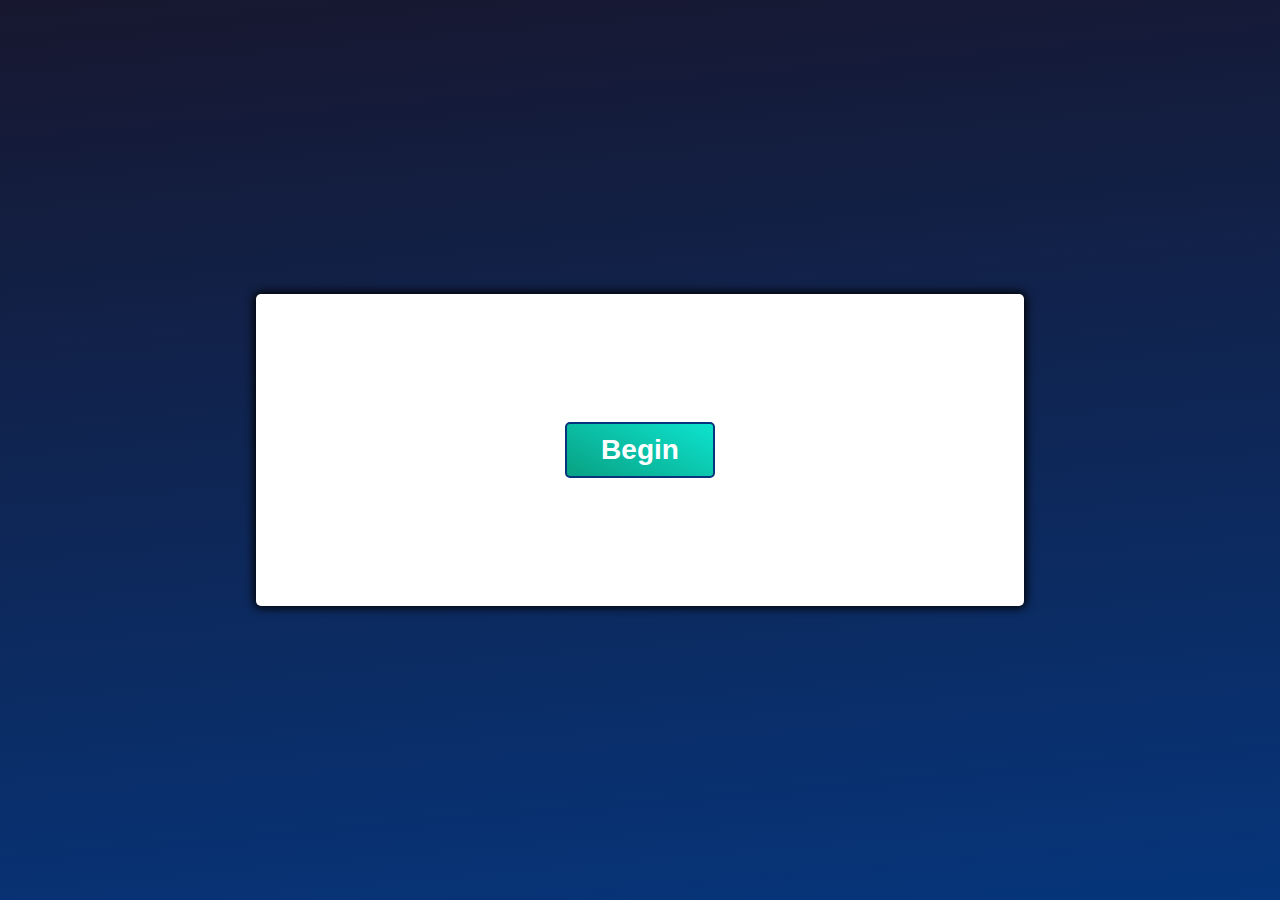
<file: aot_quiz.html>
<!DOCTYPE html>
<html lang="en">

<head>
    <meta charset="UTF-8">
    <meta http-equiv="X-UA-Compatible" content="IE=edge">
    <meta name="viewport" content="width=device-width, initial-scale=1.0">
    <link rel="stylesheet" href="./styles/quiz.css">
    <link rel="icon" href="./images/logo/logo.png" />
    <title>Quiz</title>
</head>

<body>
   
    <div class="container">
        <div id="question-container" class="hide">
            <div id="question">Question</div>
            <div id="answer-buttons" class="btn-grid">
                <button class="btn">Answer 1</button>
                <button class="btn">Answer 2</button>
                <button class="btn">Answer 3</button>
                <button class="btn">Answer 4</button>
            </div>
        </div>
        <div class="controls">
            <button id="start-btn" class="start-btn btn">Begin</button>
            <button id="next-btn" class="next-btn btn hide">Next</button>
            <button id="end-btn" class="end-btn btn hide" onclick="location.href='category.html'">Next</button>
        </div>
    </div>
    <script src="./scripts/aot_script.js"></script>
</body>

</html>
</file>
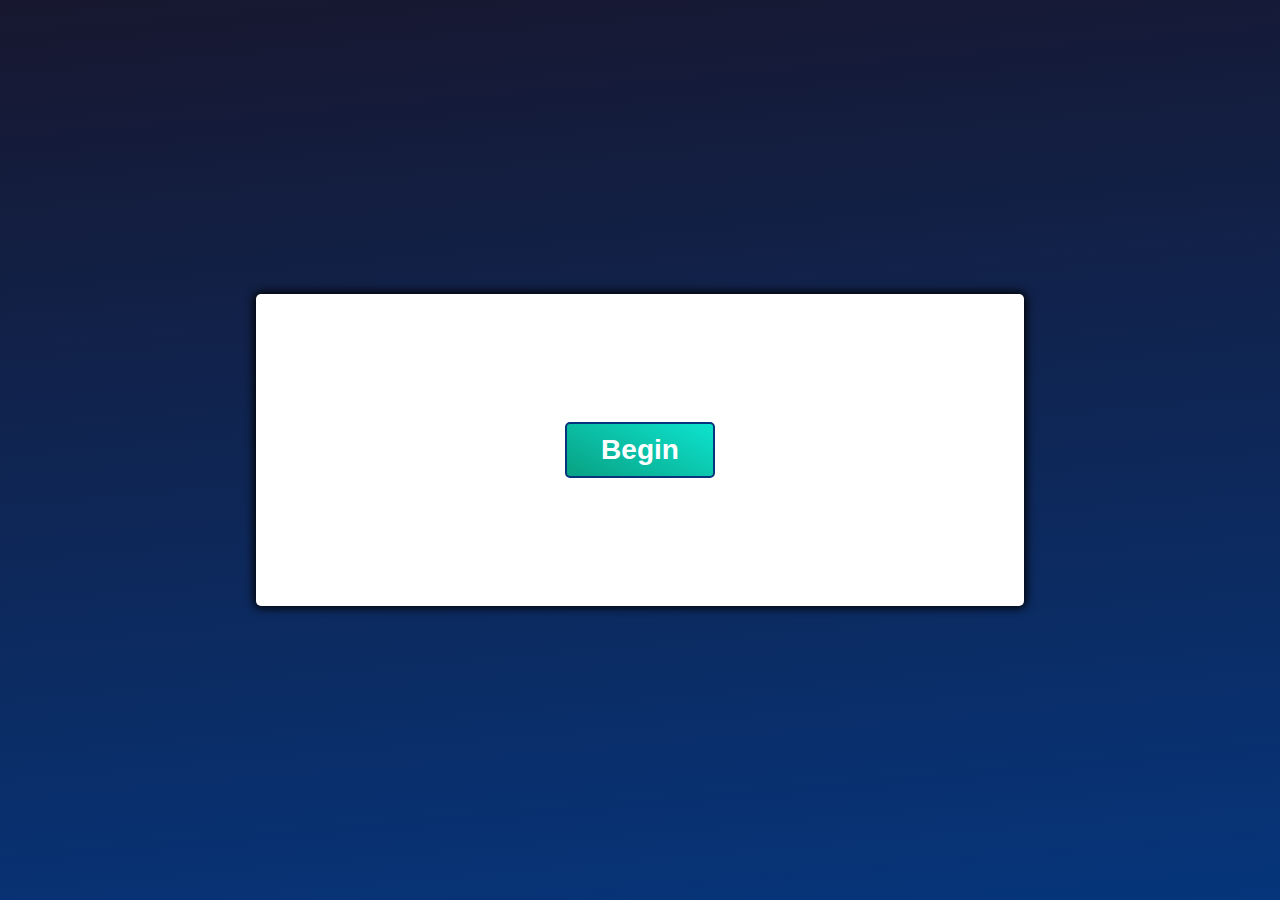
<file: cricket_quiz.html>
<!DOCTYPE html>
<html lang="en">

<head>
    <meta charset="UTF-8">
    <meta http-equiv="X-UA-Compatible" content="IE=edge">
    <meta name="viewport" content="width=device-width, initial-scale=1.0">
    <link rel="stylesheet" href="./styles/quiz.css">
    <link rel="icon" href="./images/logo/logo.png" />
    <title>Quiz</title>
</head>

<body>
    <div class="container">
        <div id="question-container" class="hide">
            <div id="question">Question</div>
            <div id="answer-buttons" class="btn-grid">
                <button class="btn">Answer 1</button>
                <button class="btn">Answer 2</button>
                <button class="btn">Answer 3</button>
                <button class="btn">Answer 4</button>
            </div>
        </div>
        <div class="controls">
            <button id="start-btn" class="start-btn btn">Begin</button>
            <button id="next-btn" class="next-btn btn hide">Next</button>
            <button id="end-btn" class="end-btn btn hide" onclick="location.href='category.html'">Next</button>
        </div>
    </div>
    <script src="./scripts/cricket_script.js"></script>
</body>

</html>
</file>
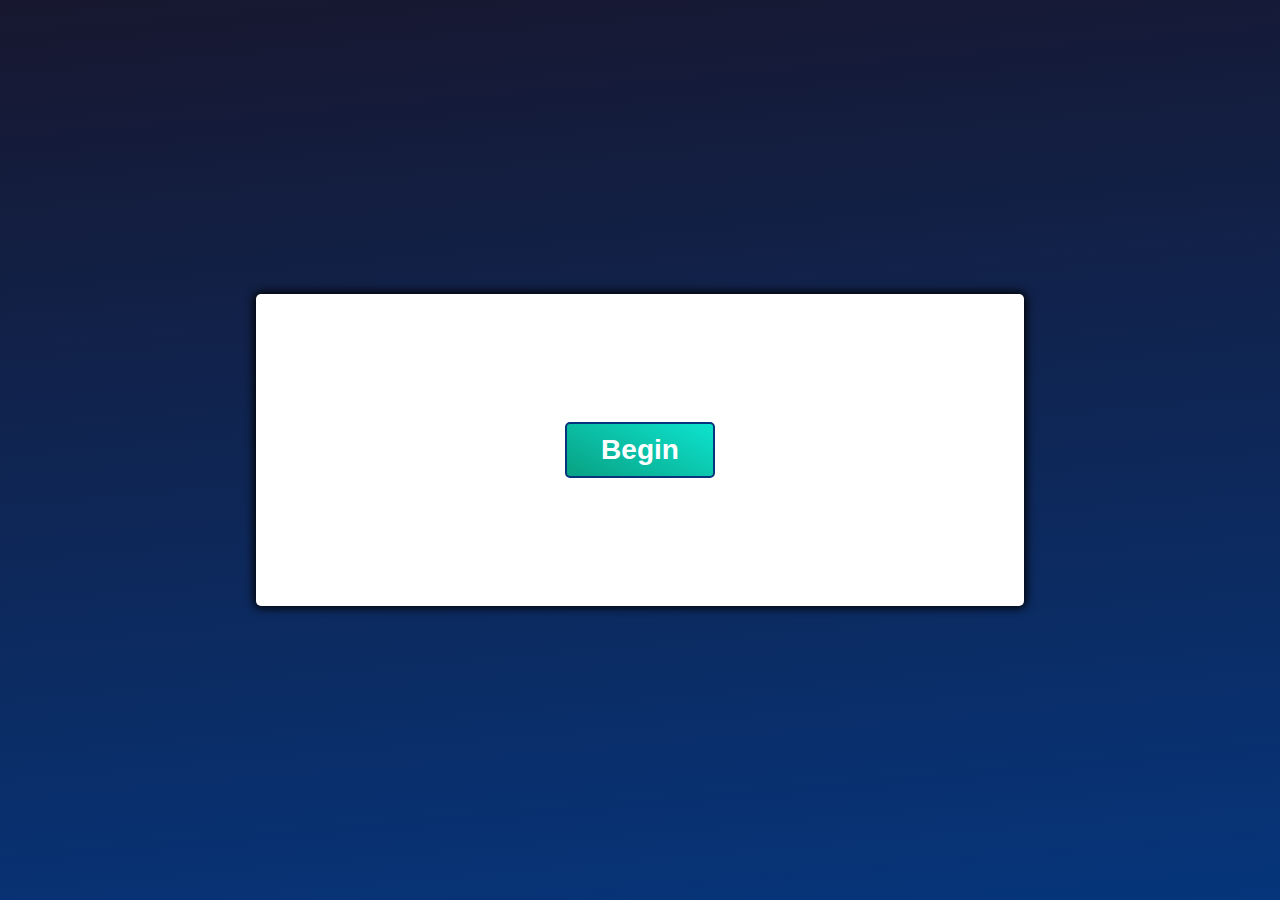
<file: famous_quiz.html>
<!DOCTYPE html>
<html lang="en">

<head>
    <meta charset="UTF-8">
    <meta http-equiv="X-UA-Compatible" content="IE=edge">
    <meta name="viewport" content="width=device-width, initial-scale=1.0">
    <link rel="stylesheet" href="./styles/quiz.css">
    <link rel="icon" href="./images/logo/logo.png" />
    <title>Quiz</title>
</head>

<body>

    <div class="container">
        <div id="question-container" class="hide">
            <div id="question">Question</div>
            <div id="answer-buttons" class="btn-grid">
                <button class="btn">Answer 1</button>
                <button class="btn">Answer 2</button>
                <button class="btn">Answer 3</button>
                <button class="btn">Answer 4</button>
            </div>
        </div>
        <div class="controls">
            <button id="start-btn" class="start-btn btn">Begin</button>
            <button id="next-btn" class="next-btn btn hide">Next</button>
            <button id="end-btn" class="end-btn btn hide" onclick="location.href='category.html'">Next</button>
        </div>
    </div>
    <script src="./scripts/famous_script.js"></script>
</body>

</html>
</file>
<file: styles/quiz.css>
* {
    margin: 0;
    padding: 0;
    box-sizing: border-box;
}

html,
body {
    width: 100%;
    height: 100%;
    margin: 0;
    padding: 0;
    overflow-x: hidden;
}

body {
    padding: 0;
    margin: 0;
    display: flex;
    width: 100vw;
    height: 100vh;
    justify-content: center;
    align-items: center;
    background-image: linear-gradient(175deg,
            rgb(23, 23, 47),
            rgb(6, 53, 123));
}

.container {
    width: 60%;
    max-width: 80%;
    background-color: white;
    border-radius: 5px;
    padding: 10% 3%;
    box-shadow: 0 0 10px 2px;
}

#question {
    text-align: center;
    margin: auto auto 5%;
    font-size: 32px;
}

.btn-grid {
    width: 80%;
    display: grid;
    grid-template-columns: repeat(2, auto);
    gap: 10px;
    margin: 20px auto;
}

.btn {
    font-size: 20px;
    width: 90%;
    background-image: linear-gradient(27deg,rgb(9, 161, 131), rgb(13, 227, 206));
    border: 2px solid rgb(6, 53, 123);
    border-radius: 5px;
    padding: 20px 15px;
    margin: auto;
    color: white;
    outline: none;
}

.btn:hover {
    border-color: rgb(151, 9, 35);
}

.btn.correct {
    background-image: linear-gradient(27deg,rgb(4, 131, 159), rgb(5, 237, 152));
    color: rgb(2, 249, 208);
}

.btn.wrong {
    background-image: linear-gradient(27deg,rgb(117, 3, 3),rgb(248, 3, 3));
}

.start-btn,
.next-btn,
.end-btn {
    width: 150px;
    font-size: 28px;
    font-weight: bold;
    padding: 10px 20px;
}

.controls {
    display: flex;
    justify-content: center;
    align-items: center;
}

.hide {
    display: none;
}
@media screen and (max-width:1080) {
    .btn{
        font:10px
    }    
}
</file>
